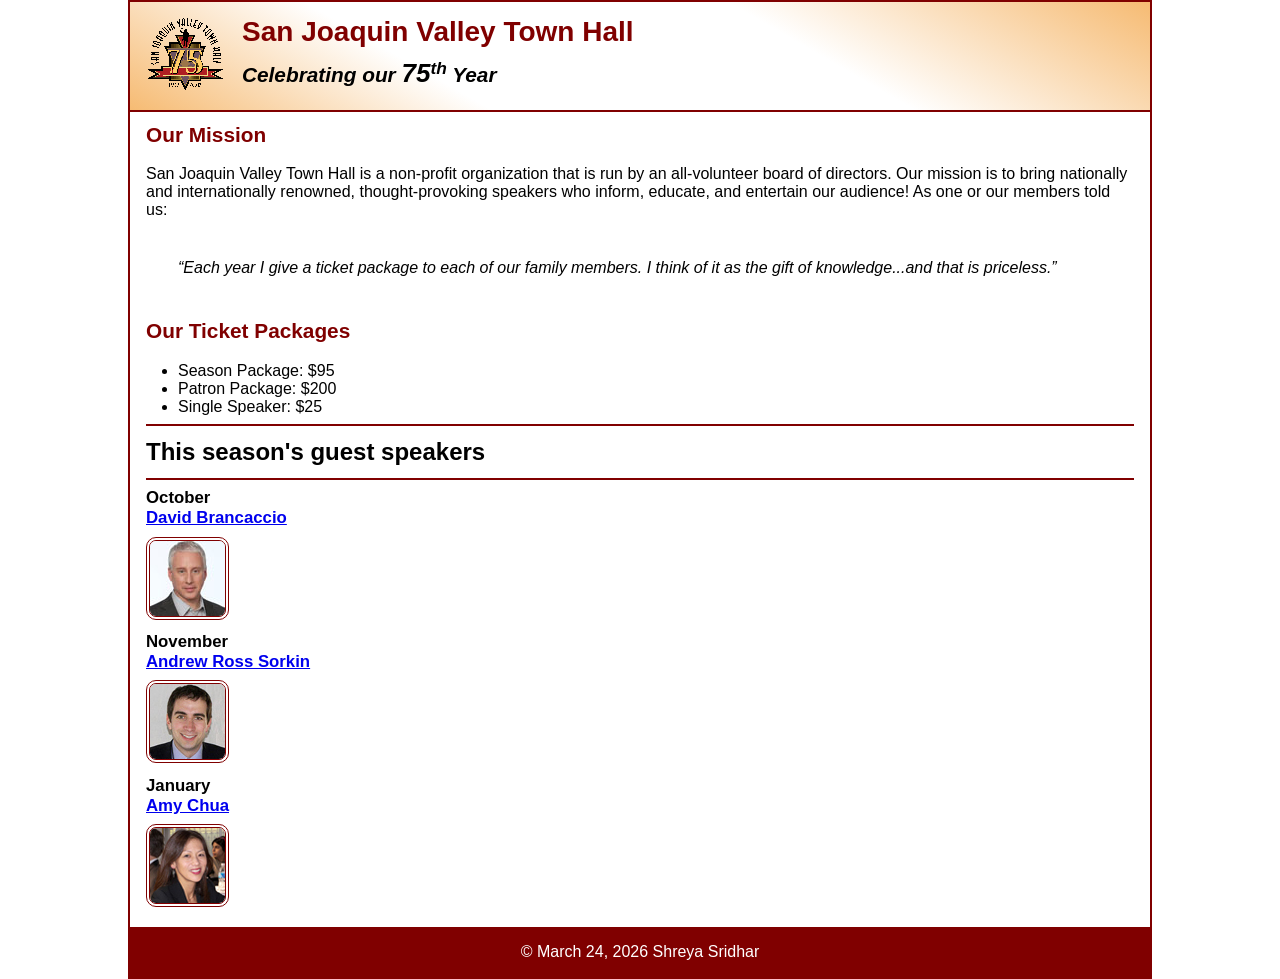
<file: index.html>
<!DOCTYPE html>
<html lang="en">

<head>
	<meta charset="utf-8">
	<title>San Joaquin Valley Town Hall</title>
	<link rel="icon" href="images/favicon.ico">
	<link rel="stylesheet" href="styles/main.css">
</head>

<body>
	<header>
		<img src="images/town_hall_logo.gif" alt="Town Hall logo" height="80">
		<h2>San Joaquin Valley Town Hall</h2>
		<h3>Celebrating our <em class="large">75</em><sup>th</sup> Year</h3>
	</header>
	<main>
		<h2>Our Mission</h2>
		<p>San Joaquin Valley Town Hall is a non-profit organization that is run by an 
			all-volunteer board of directors. Our mission is to bring nationally and 
			internationally renowned, thought-provoking speakers who inform, educate, 
			and entertain our audience! As one or our members told us:</p>
		<blockquote>&ldquo;Each year I give a ticket package to each of our family members. 
			I think of it as the gift of knowledge...and that is priceless.&rdquo;</blockquote>

		<h2>Our Ticket Packages</h2>
		<ul>
			<li>Season Package: $95</li>
			<li>Patron Package: $200</li>
			<li>Single Speaker: $25</li>
		</ul>

		<h1>This season's guest speakers</h1>
		<h3>October<br><a href="speakers/brancaccio.html">David Brancaccio</a></h3>
		<img src="images/brancaccio75.jpg" alt="David Brancaccio photo">
		<h3>November<br><a href="speakers/sorkin.html">Andrew Ross Sorkin</a></h3>
		<img src="images/sorkin75.jpg" alt="Andrew Ross Sorkin photo">
		<h3>January<br><a href="speakers/chua.html">Amy Chua</a></h3>
		<img src="images/chua75.jpg" alt="Amy Chua photo">
	</main>
	<footer>
		<p>&copy; March 24, 2026 Shreya Sridhar</p>
	</footer>
</body>
</html>
</file>
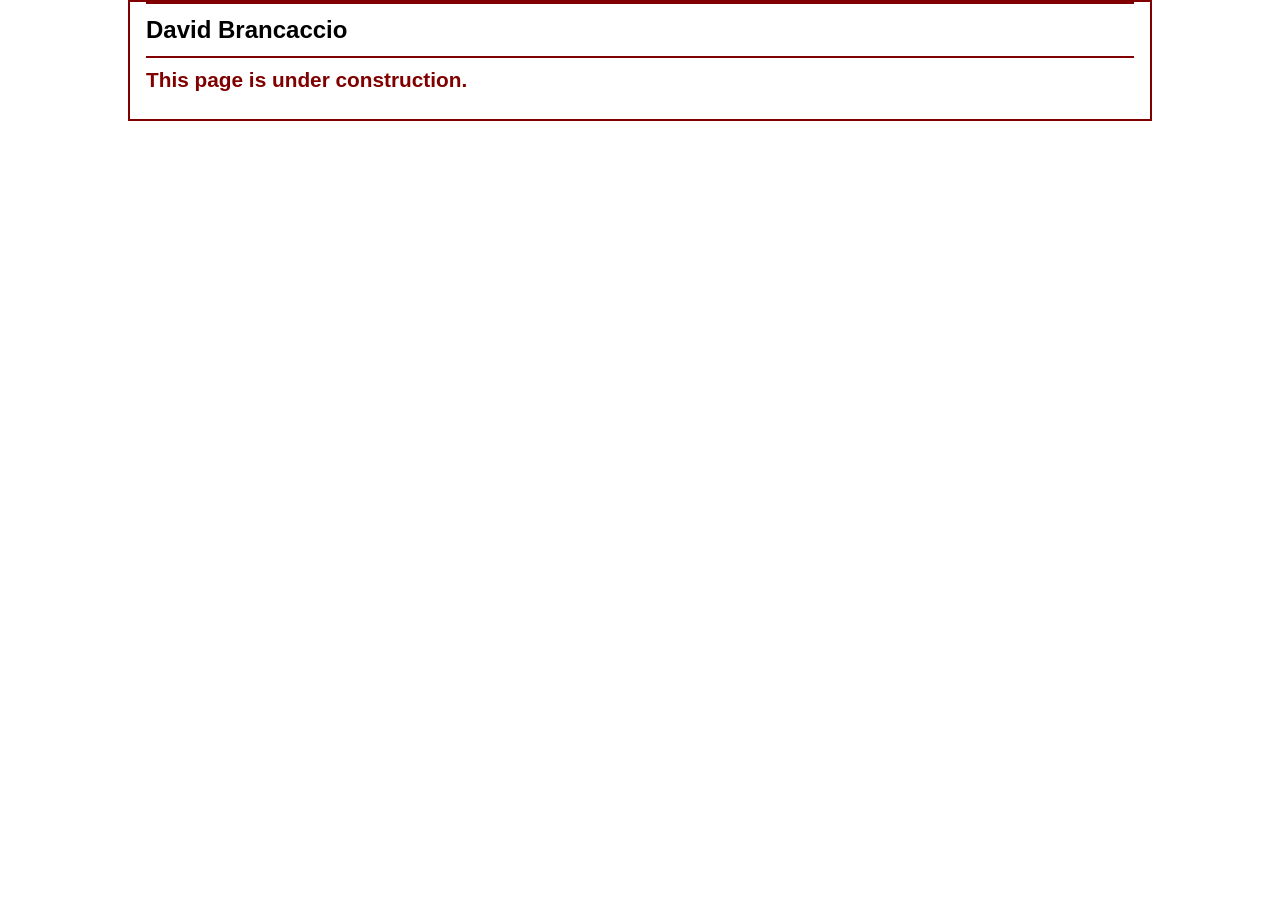
<file: brancaccio.html>
<!DOCTYPE html>
<html lang="en">

<head>
	<meta charset="utf-8">
	<title>San Joaquin Valley Town Hall</title>
	<link rel="icon" href="../images/favicon.ico">
	<link rel="stylesheet" href="../styles/main.css">
</head>

<body>
	<main>
		<h1>David Brancaccio</h1>
		<h2>This page is under construction.</h2>
	</main>
</body>

</html>
</file>
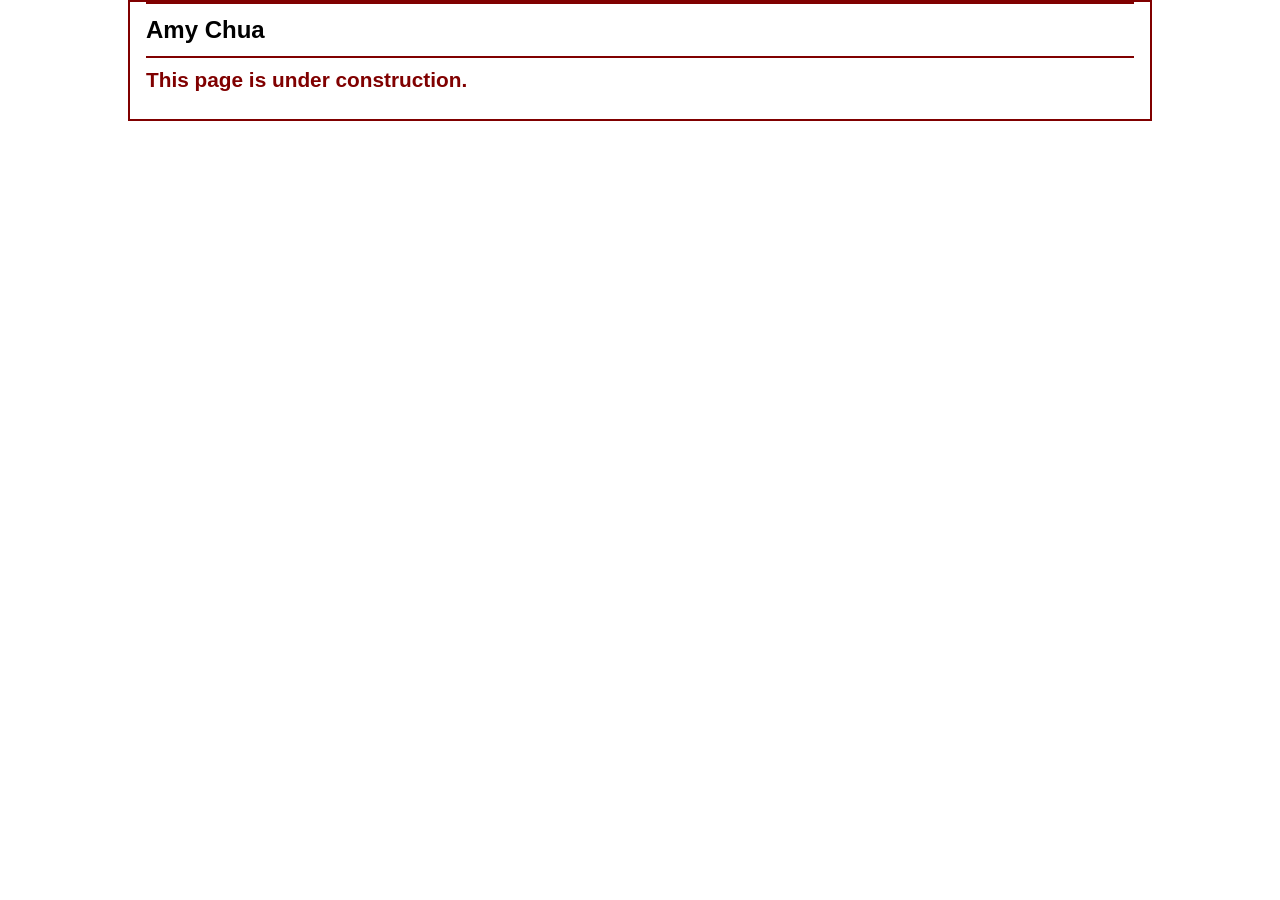
<file: chua.html>
<!DOCTYPE html>
<html lang="en">

<head>
	<meta charset="utf-8">
	<title>San Joaquin Valley Town Hall</title>
	<link rel="icon" href="../images/favicon.ico">
	<link rel="stylesheet" href="../styles/main.css">
</head>

<body>
	<main>
		<h1>Amy Chua</h1>
		<h2>This page is under construction.</h2>
	</main>
</body>

</html>
</file>
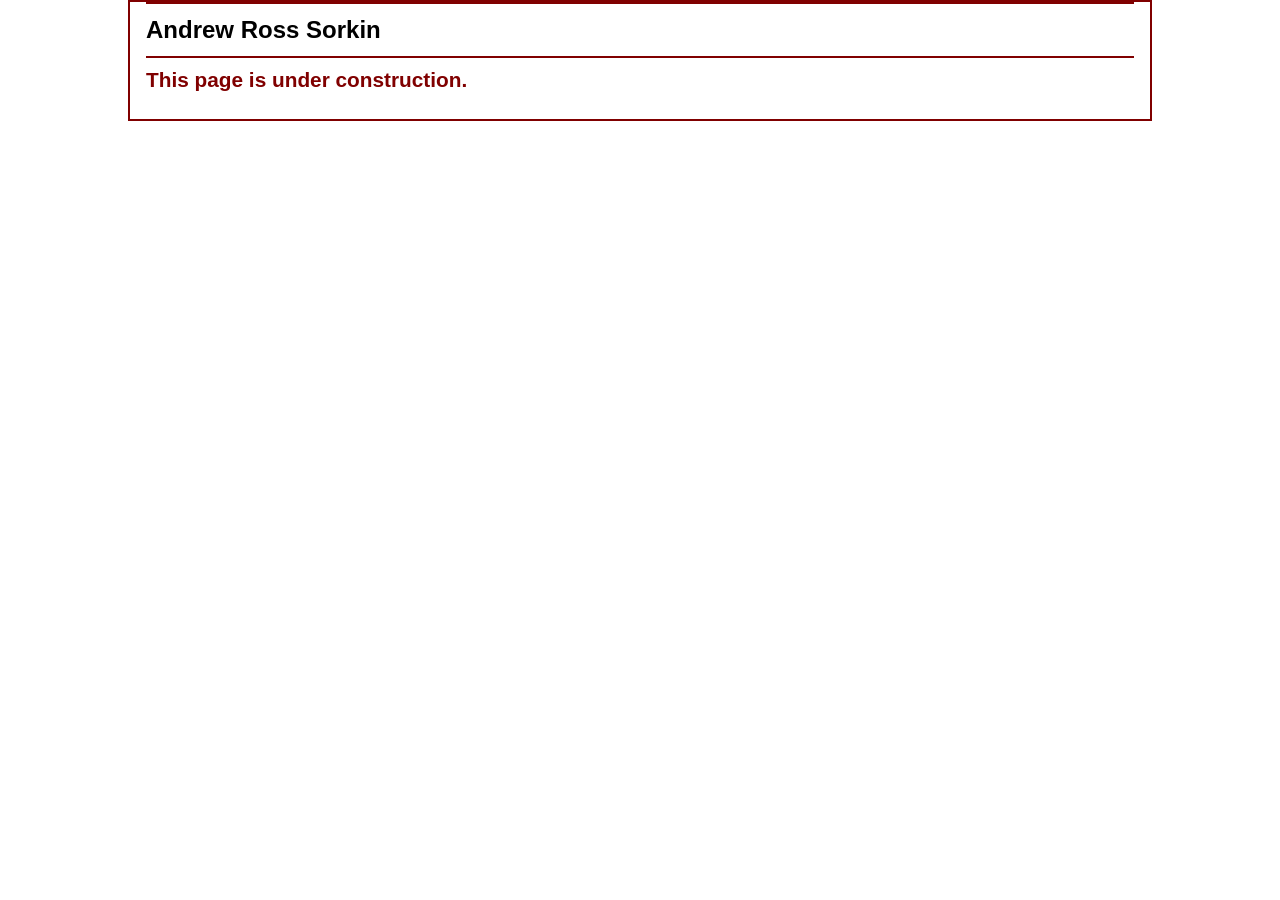
<file: sorkin.html>
<!DOCTYPE html>
<html lang="en">

<head>
	<meta charset="utf-8">
	<title>San Joaquin Valley Town Hall</title>
	<link rel="icon" href="../images/favicon.ico">
	<link rel="stylesheet" href="../styles/main.css">
</head>

<body>
	<main>
		<h1>Andrew Ross Sorkin</h1>
		<h2>This page is under construction.</h2>
	</main>
</body>

</html>
</file>
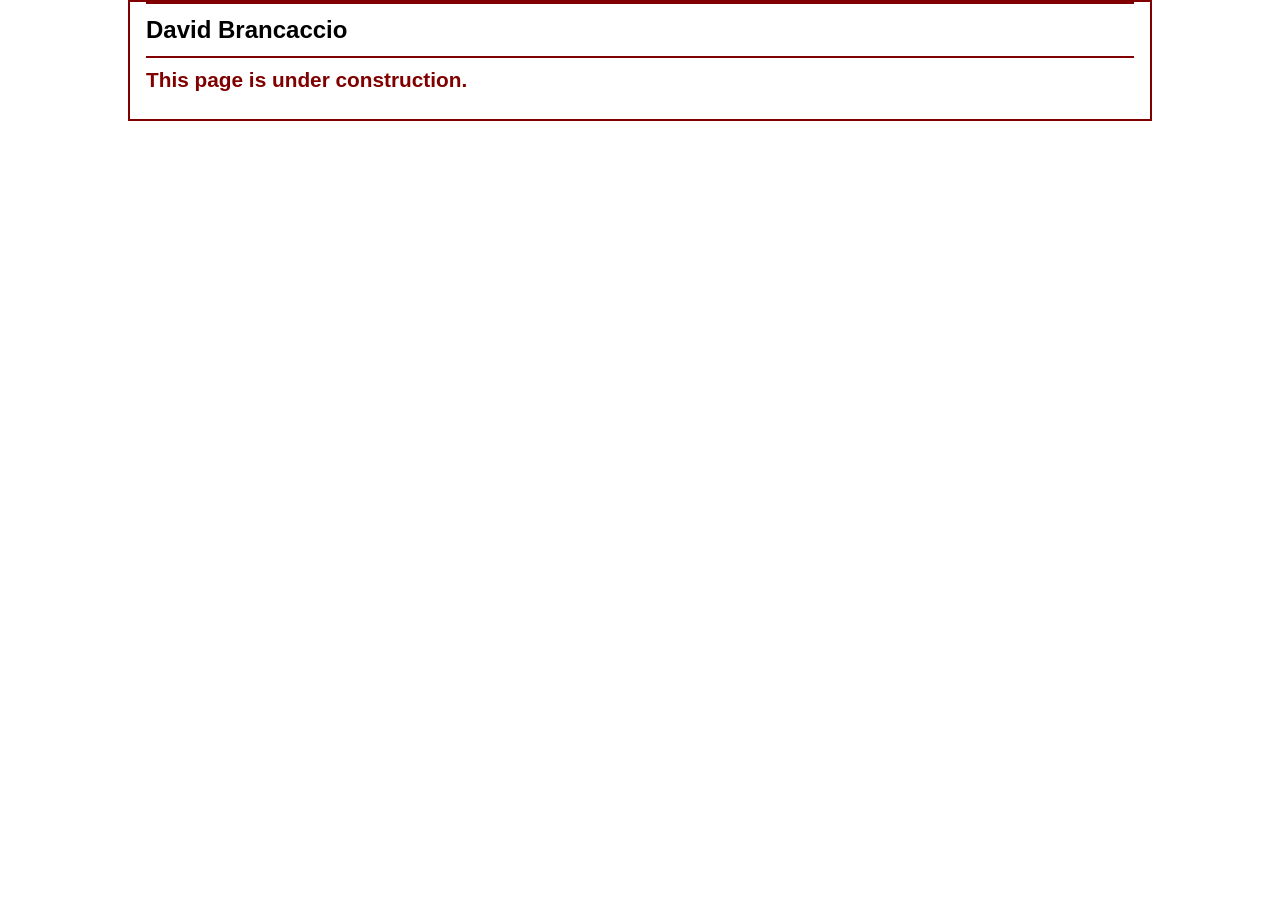
<file: speakers/brancaccio.html>
<!DOCTYPE html>
<html lang="en">

<head>
	<meta charset="utf-8">
	<title>San Joaquin Valley Town Hall</title>
	<link rel="icon" href="../images/favicon.ico">
	<link rel="stylesheet" href="../styles/main.css">
</head>

<body>
	<main>
		<h1>David Brancaccio</h1>
		<h2>This page is under construction.</h2>
	</main>
</body>

</html>
</file>
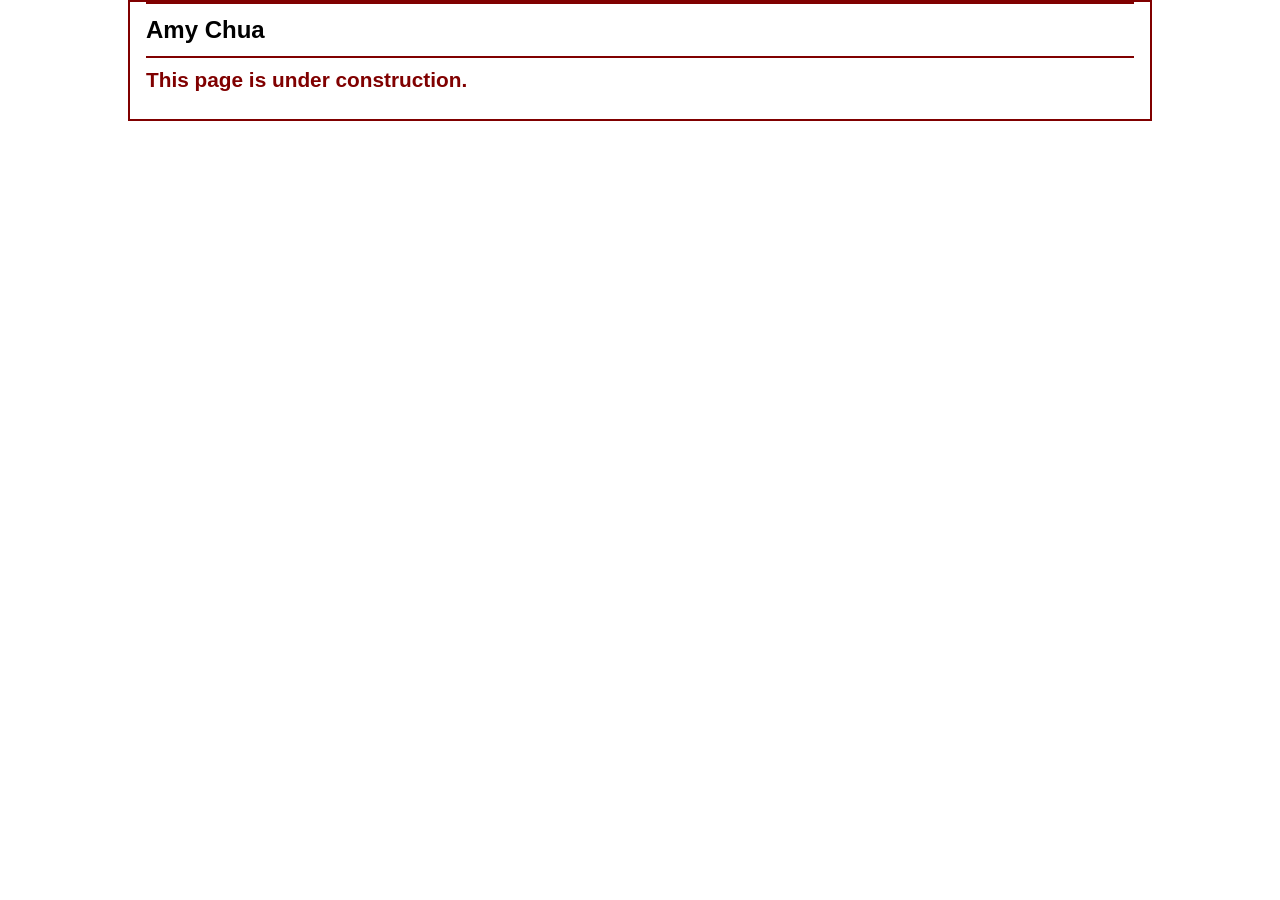
<file: speakers/chua.html>
<!DOCTYPE html>
<html lang="en">

<head>
	<meta charset="utf-8">
	<title>San Joaquin Valley Town Hall</title>
	<link rel="icon" href="../images/favicon.ico">
	<link rel="stylesheet" href="../styles/main.css">
</head>

<body>
	<main>
		<h1>Amy Chua</h1>
		<h2>This page is under construction.</h2>
	</main>
</body>

</html>
</file>
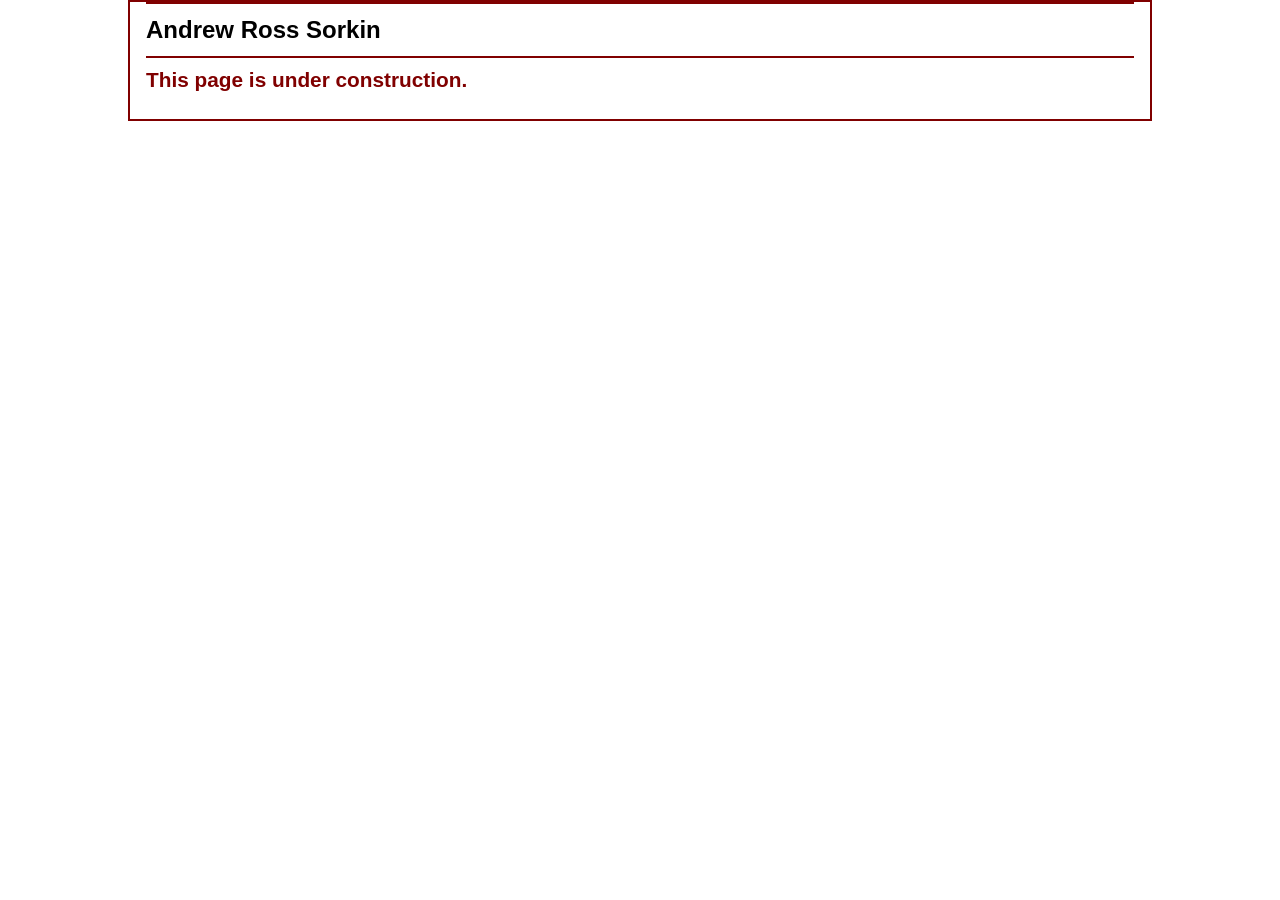
<file: speakers/sorkin.html>
<!DOCTYPE html>
<html lang="en">

<head>
	<meta charset="utf-8">
	<title>San Joaquin Valley Town Hall</title>
	<link rel="icon" href="../images/favicon.ico">
	<link rel="stylesheet" href="../styles/main.css">
</head>

<body>
	<main>
		<h1>Andrew Ross Sorkin</h1>
		<h2>This page is under construction.</h2>
	</main>
</body>

</html>
</file>
<file: styles/main.css>
* {
	margin: 0;
	padding: 0;
	box-sizing: border-box;
}
h1,h2,h3,h4,h5,h6,p,ul{
	padding-top: .5em;
	padding-bottom: .5em;
}

ul{
	margin-left: 2em;
}
/* custom property */
:root {
	--accent-color: #800000;  /* could also be coded #800 */
}

/* default styles */
body {
	font-family: Arial, Helvetica, sans-serif;
    font-size: 100%;
	width: 80%;
	margin: auto;
	border-style: solid;
	border-width: 2px;
	border-color: var(--accent-color);
}
a:hover, a:focus{
	font-style: italic;
	color: var(--accent-color);
}
h1 {
	font-size: 150%;
}
h2 {
	font-size: 130%;
	color: var(--accent-color);
}
h3 {
	font-size: 105%;
}

/* the styles for the header */
header {
	& h2 {
		font-size: 175%;
		padding-bottom: 0;
	}
	& h3 {
		font-size: 130%;
		font-style: italic;
		padding-bottom: 1em;
	}
	& img {
		float: left;
		margin: .75em 1em;
	}
	border-bottom-color: var(--accent-color);
	border-bottom-width: 2px;
	border-bottom-style: solid;
	background: linear-gradient(30deg, #f6bb73 0%, white 30%, white 65%, #f6bb73 100%);
}

/* the styles for the main content */
main {
	clear: left;
	padding: 0 1em 1em 1em;
	& h1{
		border-top: 2px solid;
		border-bottom: 2px solid;
		border-top-color: var(--accent-color);
		border-bottom-color: var(--accent-color);
	}
	& blockquote{
		font-style: italic;
		padding: 2em;
	}
	& img{
		border: 4px double;
		box-sizing: border-box;	
		border-color: var(--accent-color);
		border-radius: 10px;
	}
}

/* the styles for the footer */
footer {
	& p {
		text-align: center;
		color: white;
		padding-top: 1em;
		padding-bottom: 1em;
	}
	background-color: var(--accent-color);

}

/* CSS class */
.large {
	font-size: 125%;
}
</file>
